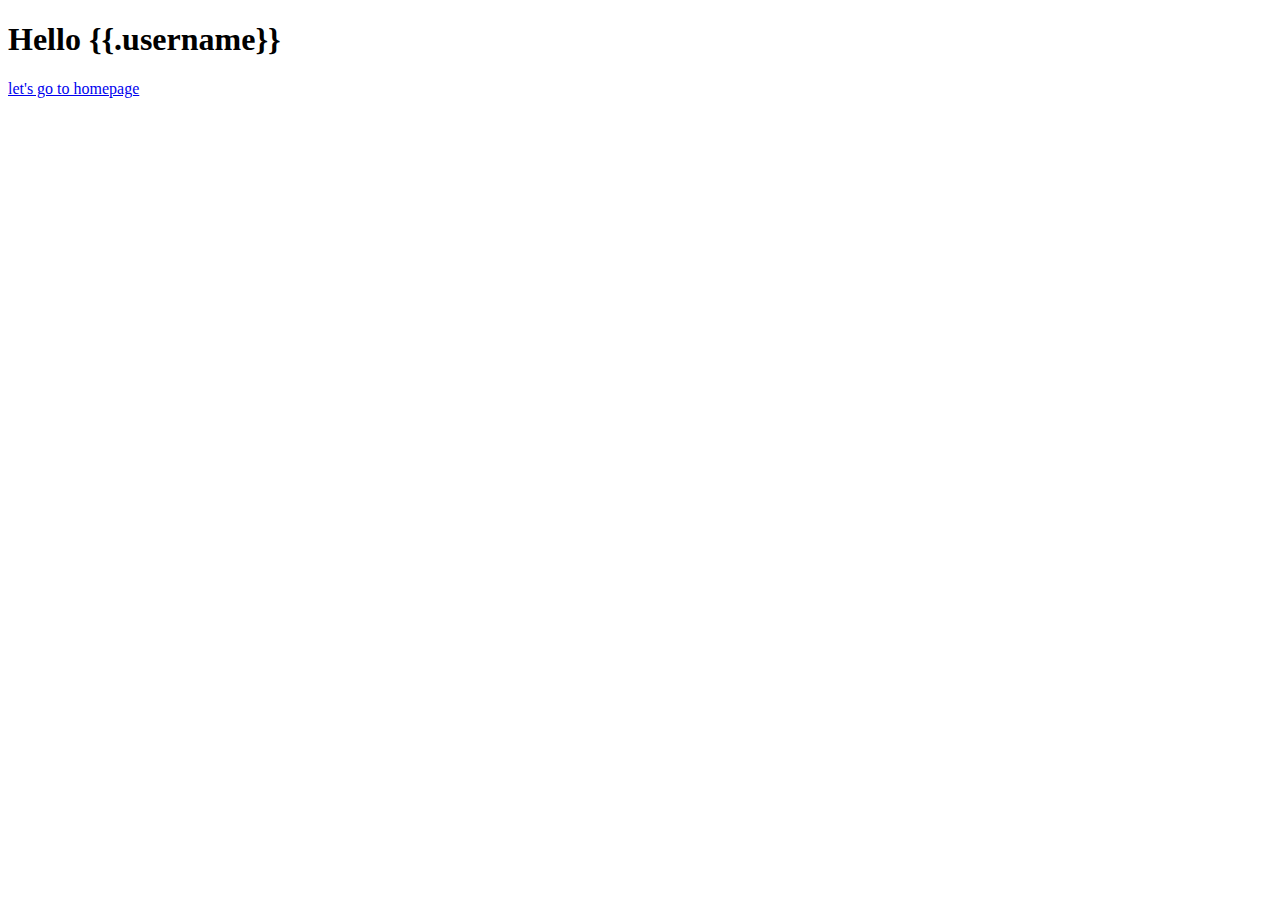
<file: static/loggedIn.html>
<!DOCTYPE html>
<html lang="ko">
    <head>
        <meta charset="UTF-8">
    </head>
    <body>
        <h1>Hello {{.username}}</h1>
        <a href="/">let's go to homepage</a>
    </body>

</html>
</file>
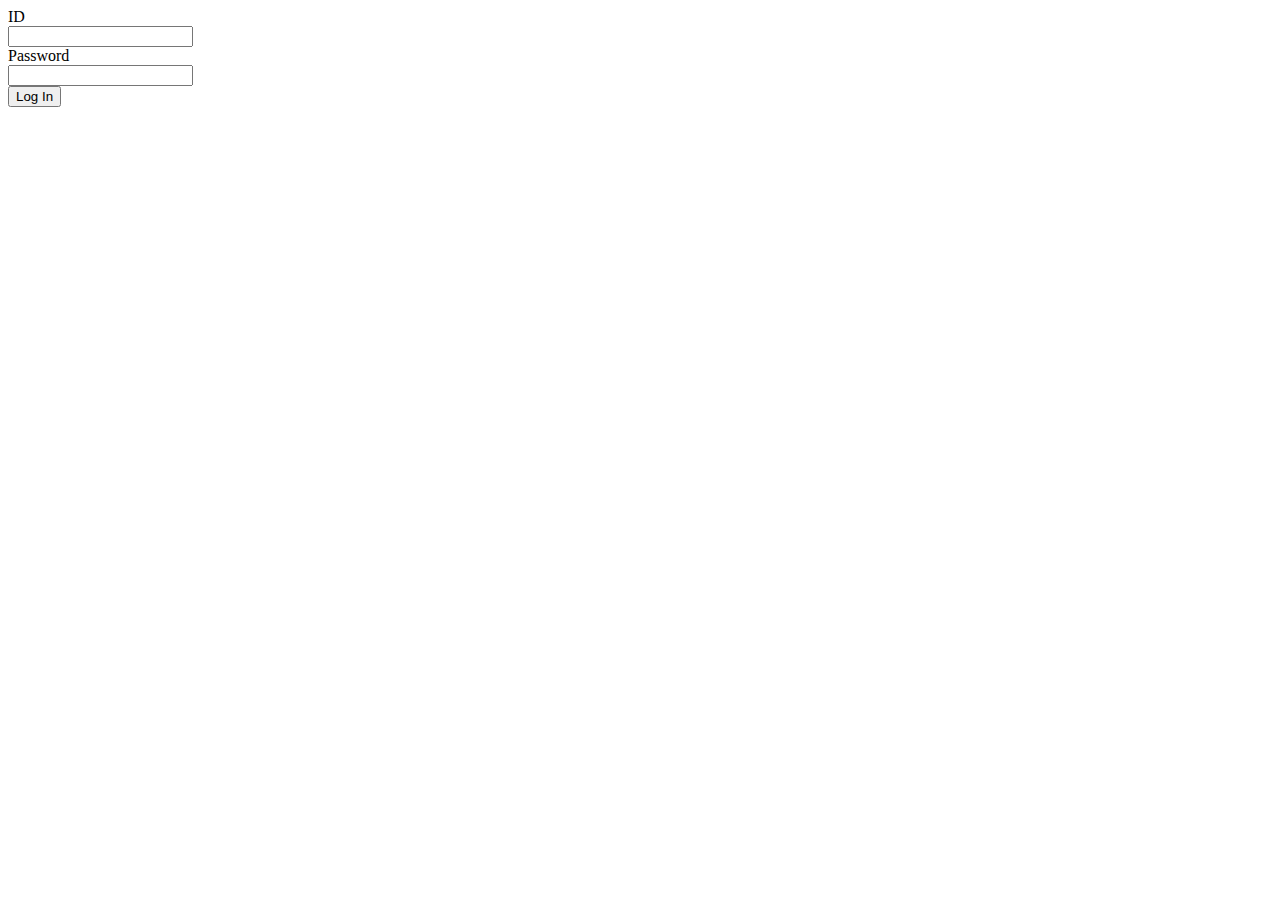
<file: static/login.html>
<!DOCTYPE html>
<html lang="ko">
    <head>
        <meta charset="UTF-8">
    </head>

    <body>
        <form action="/login" method="POST">
            <label for="name">ID</label><br>
            <input type="text" name="username" id="userid" value=""><br>
            <label for="ppl">Password</label><br>
            <input type="password" name="userpasswordname" id="userpassword" value=""><br>
            <input type="submit" value="Log In">
        </form>
    </body>
</html>
</file>
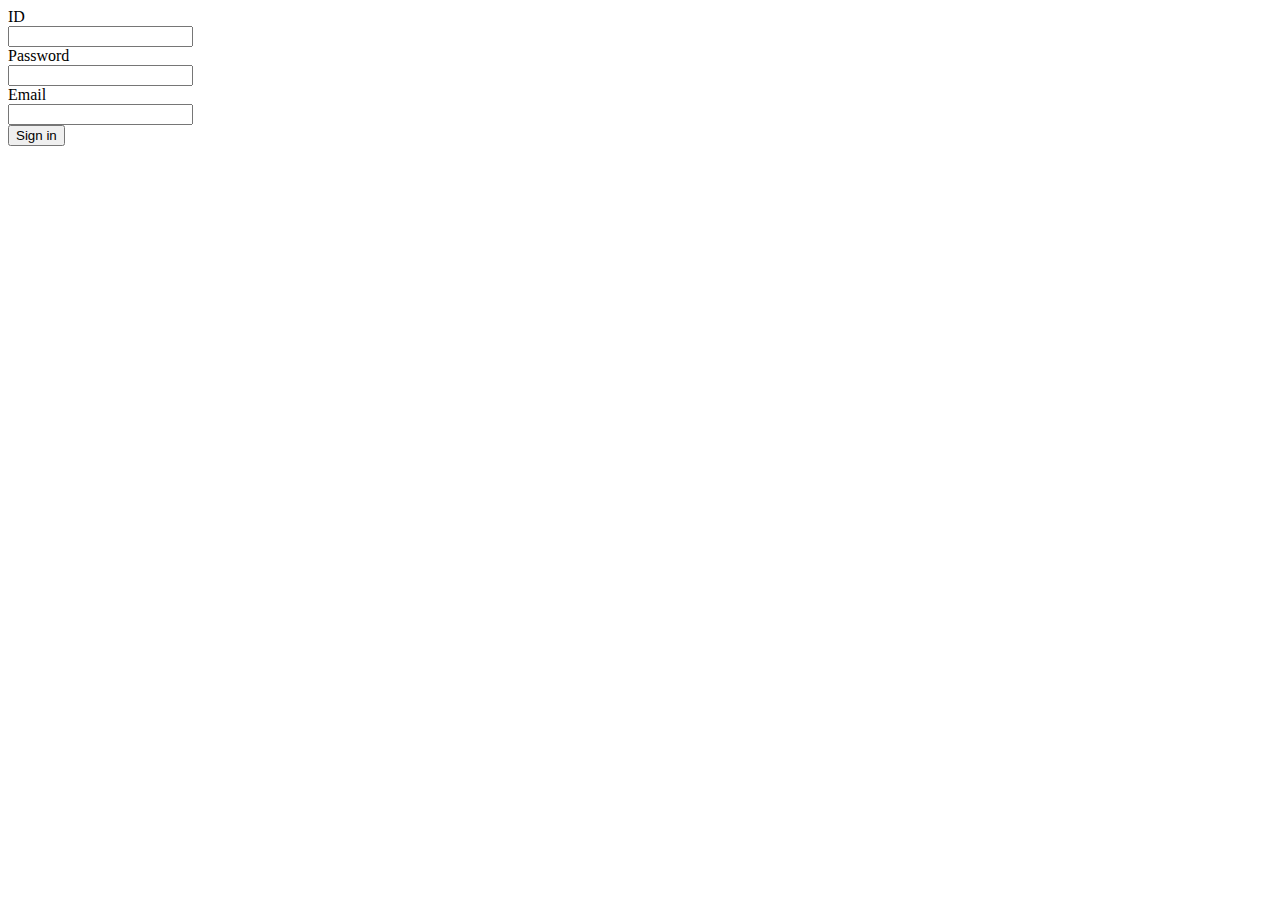
<file: static/signup.html>
<!DOCTYPE html>
<html lang="ko">
    <head>
        <meta charset="UTF-8">
        <title>회원가입</title>
    </head>

    <body>
        <form action="/signup" method="POST">
            <label for="name">ID</label><br>
            <input type="text" name="name" id="id" value=""><br>
            <label for="ppl">Password</label><br>
            <input type="password" id="ppl" name="ppl" value=""><br>
            <label for="ppl">Email</label><br>
            <input type="text" name="email" id="email" value=""><br>
            <input type="submit" value="Sign in">
        </form>
    </body>
</html>
</file>
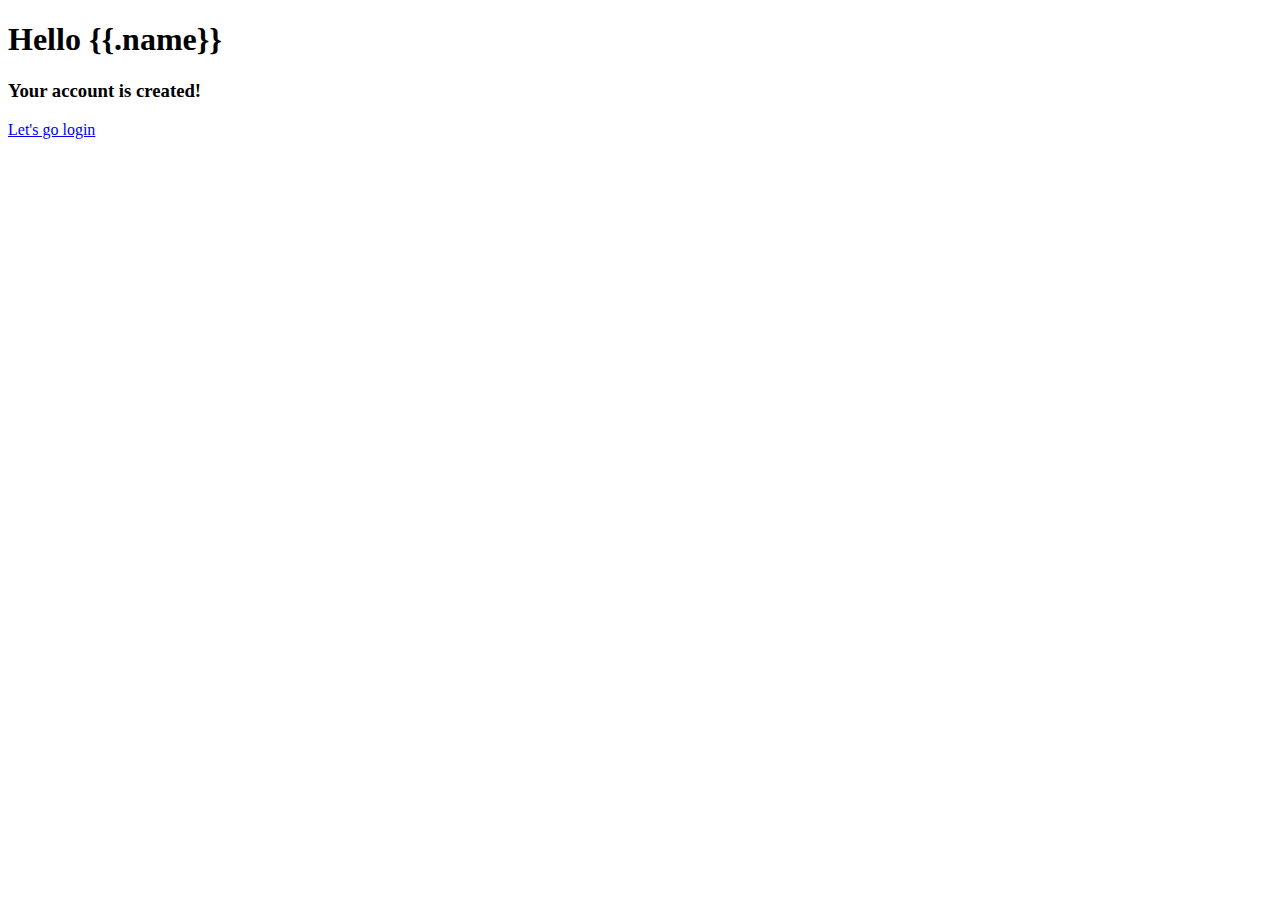
<file: static/thingsResult.html>
<!DOCTYPE html>
<html lang="ko">
    <head>
        <meta charset="UTF-8">
    </head>

    <body>
        <h1>Hello {{.name}}</h1>
        <h3>Your account is created!</h3>
        <a href="login">Let's go login</a>
    </body>
</html>
</file>
